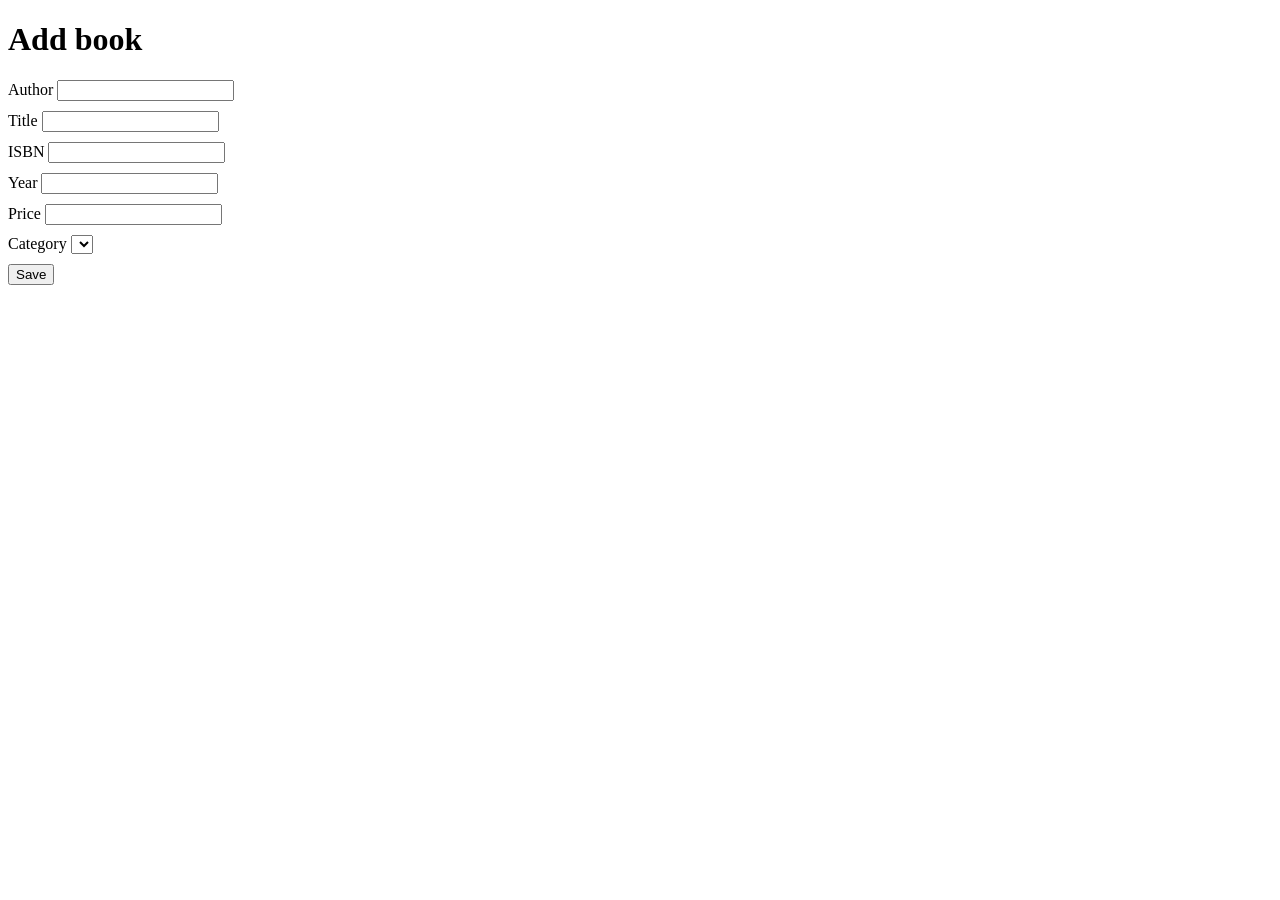
<file: src/main/resources/templates/add.html>
<!DOCTYPE HTML>
<html xmlns:th="http://www.thymeleaf.org">
<head>
<title>Booklist</title>
<meta http-equiv="Content-Type" content="text/html; charset=UTF-8" />
</head>
<body>
	<h1>Add book</h1>
	<div>
		<form th:object="${book}" th:action="@{save}" action="#" method="post">
		  	<label for="author">Author</label>
			<input type="text" id="author" th:field="*{author}" />
			<div style="clear: both; display: block; height: 10px;"></div>
		  	<label for="title">Title</label>
			<input type="text" id="title" th:field="*{title}" />
			<div style="clear: both; display: block; height: 10px;"></div>
		  	<label for="isbn">ISBN</label>
			<input type="text" id="isbn" th:field="*{isbn}" />
			<div style="clear: both; display: block; height: 10px;"></div>
		  	<label for="year">Year</label>
			<input type="text" id="year" th:field="*{year}" />
			<div style="clear: both; display: block; height: 10px;"></div>
		  	<label for="price">Price</label>
			<input type="text" id="price" th:field="*{price}" />

			<div style="clear: both; display: block; height: 10px;"></div>						
		  	<label for="category">Category</label>
			 <select id="category" th:field="*{category}" class="form-control">
       			<option th:each="category: ${categories}" th:value="${category.categoryid}" th:text="${category.name}"></option>
    		</select>
			
			<div style="clear: both; display: block; height: 10px;"></div>
			<input type="submit" value="Save"></input>
		</form>
		
	</div>
</body>
</html>
</file>
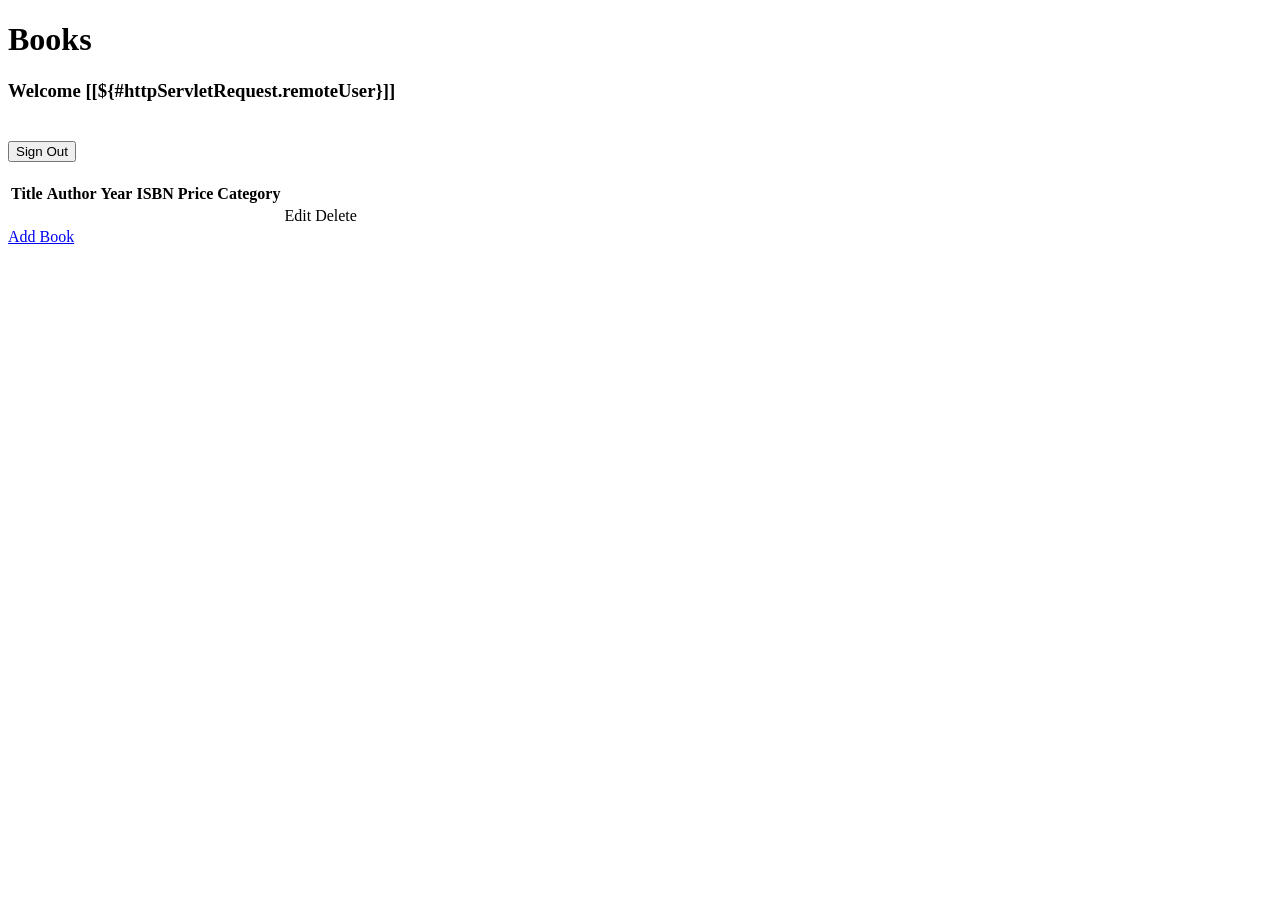
<file: src/main/resources/templates/booklist.html>
<!DOCTYPE HTML>
<html xmlns="http://www.w3.org/1999/xhtml" xmlns:th="http://www.thymeleaf.org"  xmlns:sec="http://www.thymeleaf.org/thymeleaf-extras-springsecurity4">
<head>
    <title>Booklist</title>
    <meta http-equiv="Content-Type" content="text/html; charset=UTF-8" />
</head>
<body>
	<h1>Books</h1>
	<div class="col-md-4">
		<h3 th:inline="text">Welcome [[${#httpServletRequest.remoteUser}]]</h3>
	</div>
	<div class="col-md-4" style="padding:20px 0">
		<form th:action="@{/logout}" method="post">
			<input type="submit" value="Sign Out" class="btn btn-danger"/>
		</form>
	</div>
    <table class="table table-striped">
		<tr>
		    <th>Title</th>
		    <th>Author</th>
		    <th>Year</th>
		    <th>ISBN</th>
		    <th>Price</th>
		    <th>Category</th>
		    <th sec:authorize="hasAuthority('ADMIN')"> </th>
		</tr>  
    	<tr th:each = "book : ${books}">
    		<td th:text="${book.title}"></td>
    		<td th:text="${book.author}"></td>
    		<td th:text="${book.year}"></td> 
    		<td th:text="${book.isbn}"></td>
    		<td th:text="${book.price}"></td>
    		<td th:text="${book.category.name}"></td>
    		<td sec:authorize="hasAuthority('ADMIN')"><a class="btn btn-danger" th:href="@{/edit/{id}(id=${book.id})}">Edit</a></td>
 			<td sec:authorize="hasAuthority('ADMIN')"><a th:href="@{/delete/{id}(id=${book.id})}">Delete</a></td>		
    	</tr>
     </table>
     <a href="/add">Add Book</a>  	
</body>
</html>
</file>
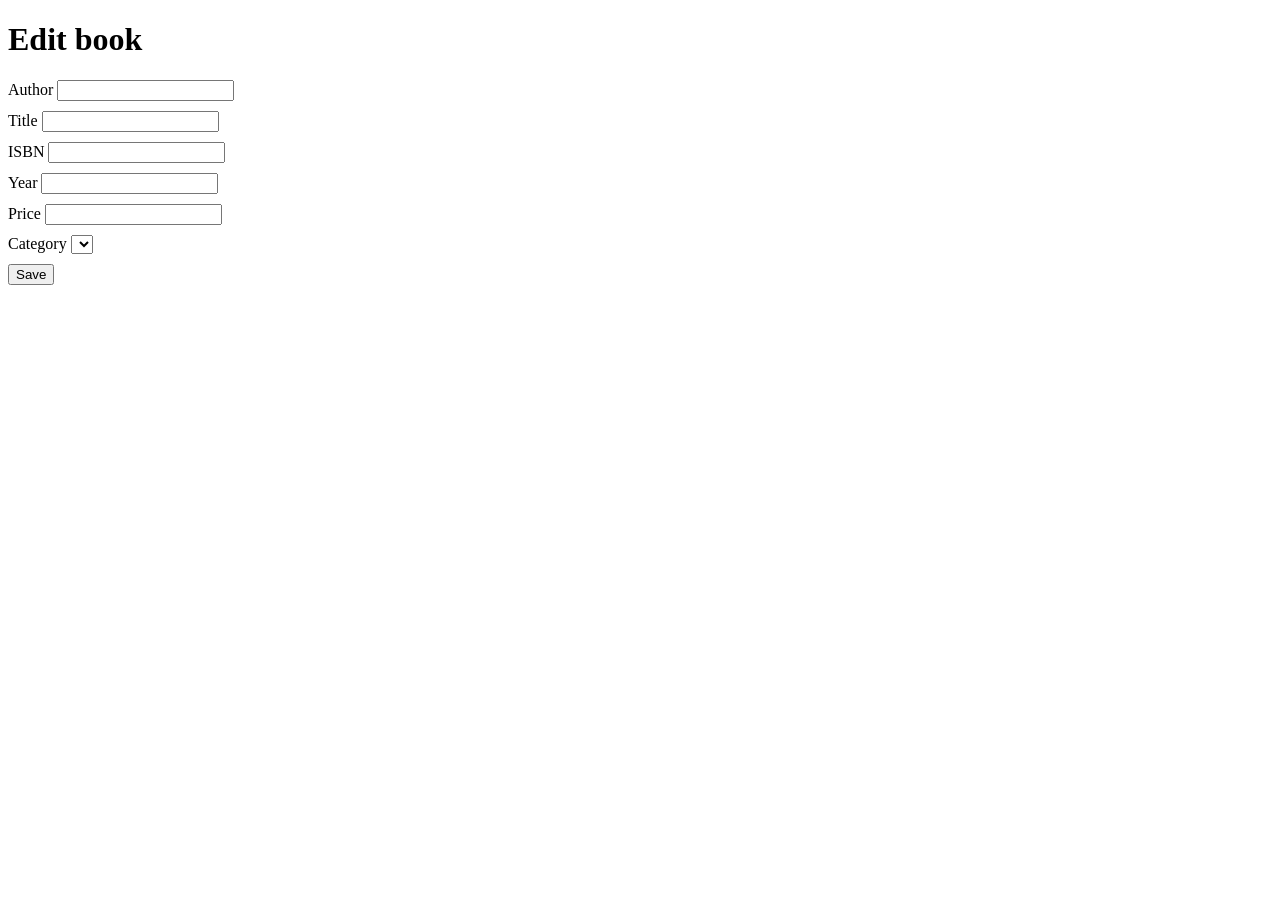
<file: src/main/resources/templates/edit.html>
<!DOCTYPE HTML>
<html xmlns:th="http://www.thymeleaf.org">
<head>
<title>Booklist</title>
<meta http-equiv="Content-Type" content="text/html; charset=UTF-8" />
</head>
<body>
	<h1>Edit book</h1>
	<div>
		<form th:object="${book}" th:action="@{../save}" action="#"
			method="post">

			<label for="author">Author</label> <input type="text" id="author"
				th:field="*{author}" />
			<div style="clear: both; display: block; height: 10px;"></div>
			<label for="title">Title</label> <input type="text" id="title"
				th:field="*{title}" />
			<div style="clear: both; display: block; height: 10px;"></div>
			<label for="isbn">ISBN</label> <input type="text" id="isbn"
				th:field="*{isbn}" />
			<div style="clear: both; display: block; height: 10px;"></div>
			<label for="year">Year</label> <input type="text" id="year"
				th:field="*{year}" />
			<div style="clear: both; display: block; height: 10px;"></div>
			<label for="price">Price</label> <input type="text" id="price"
				th:field="*{price}" />

			<div style="clear: both; display: block; height: 10px;"></div>
			<label for="category">Category</label> <select id="category"
				th:field="*{category}" class="form-control">
				<option th:each="category: ${categories}"
					th:value="${category.categoryid}" th:text="${category.name}"></option>
			</select>

			<div style="clear: both; display: block; height: 10px;"></div>
			<input type="hidden" th:field="*{id}" class="form-control" /> <input
				id="button" class="btn btn-success" type="submit" value="Save"></input>
		</form>


	</div>
</body>
</html>
</file>
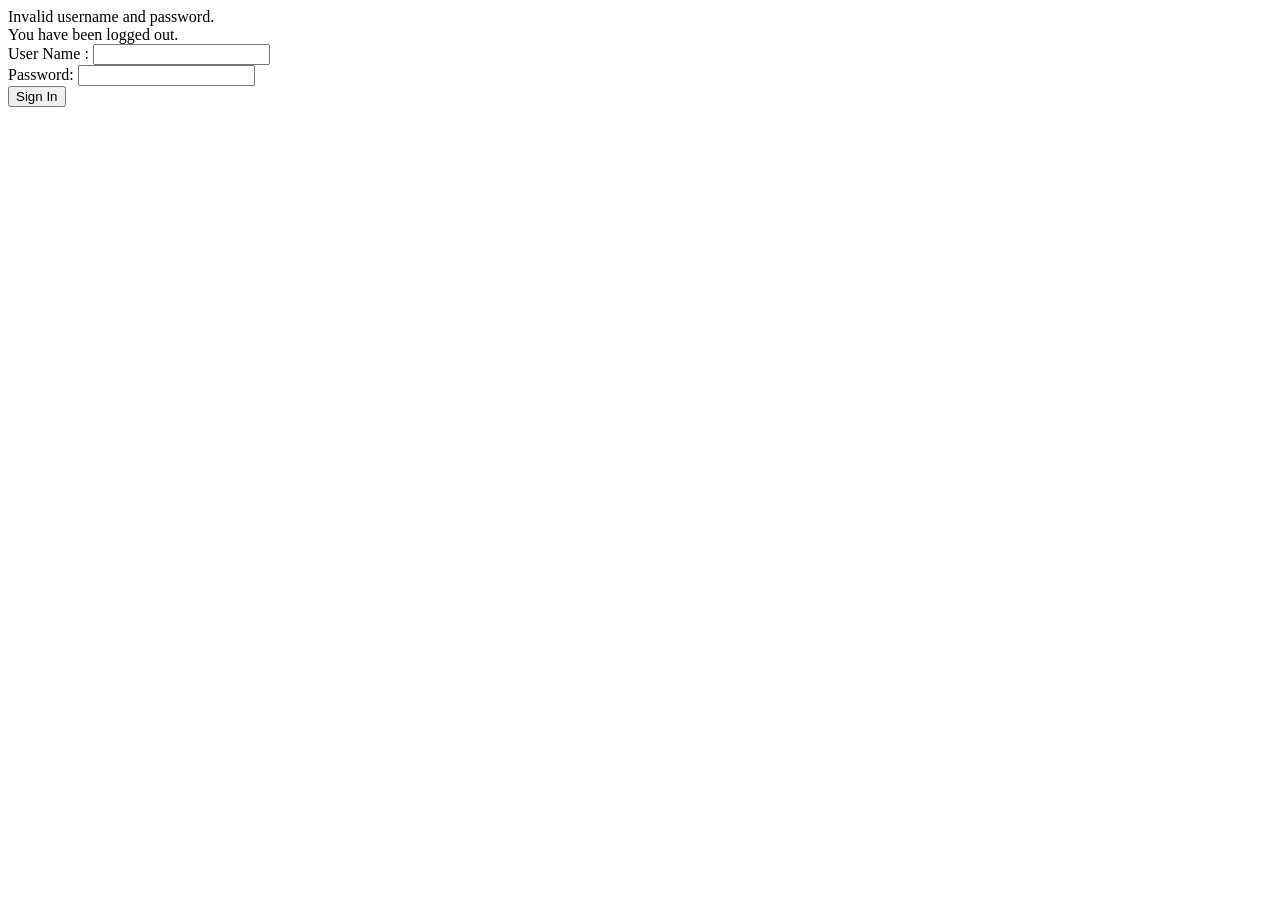
<file: src/main/resources/templates/login.html>
<!DOCTYPE html>
<html xmlns="http://www.w3.org/1999/xhtml" xmlns:th="http://www.thymeleaf.org"
      xmlns:sec="http://www.thymeleaf.org/thymeleaf-extras-springsecurity3">
    <head>
        <title>Spring Security Example </title>
    </head>
    <body>
        <div th:if="${param.error}">
            Invalid username and password.
        </div>
        <div th:if="${param.logout}">
            You have been logged out.
        </div>
        <form th:action="@{/login}" method="post">
            <div><label> User Name : <input type="text" name="username"/> </label></div>
            <div><label> Password: <input type="password" name="password"/> </label></div>
            <div><input type="submit" value="Sign In"/></div>
        </form>
    </body>
</html>
</file>
